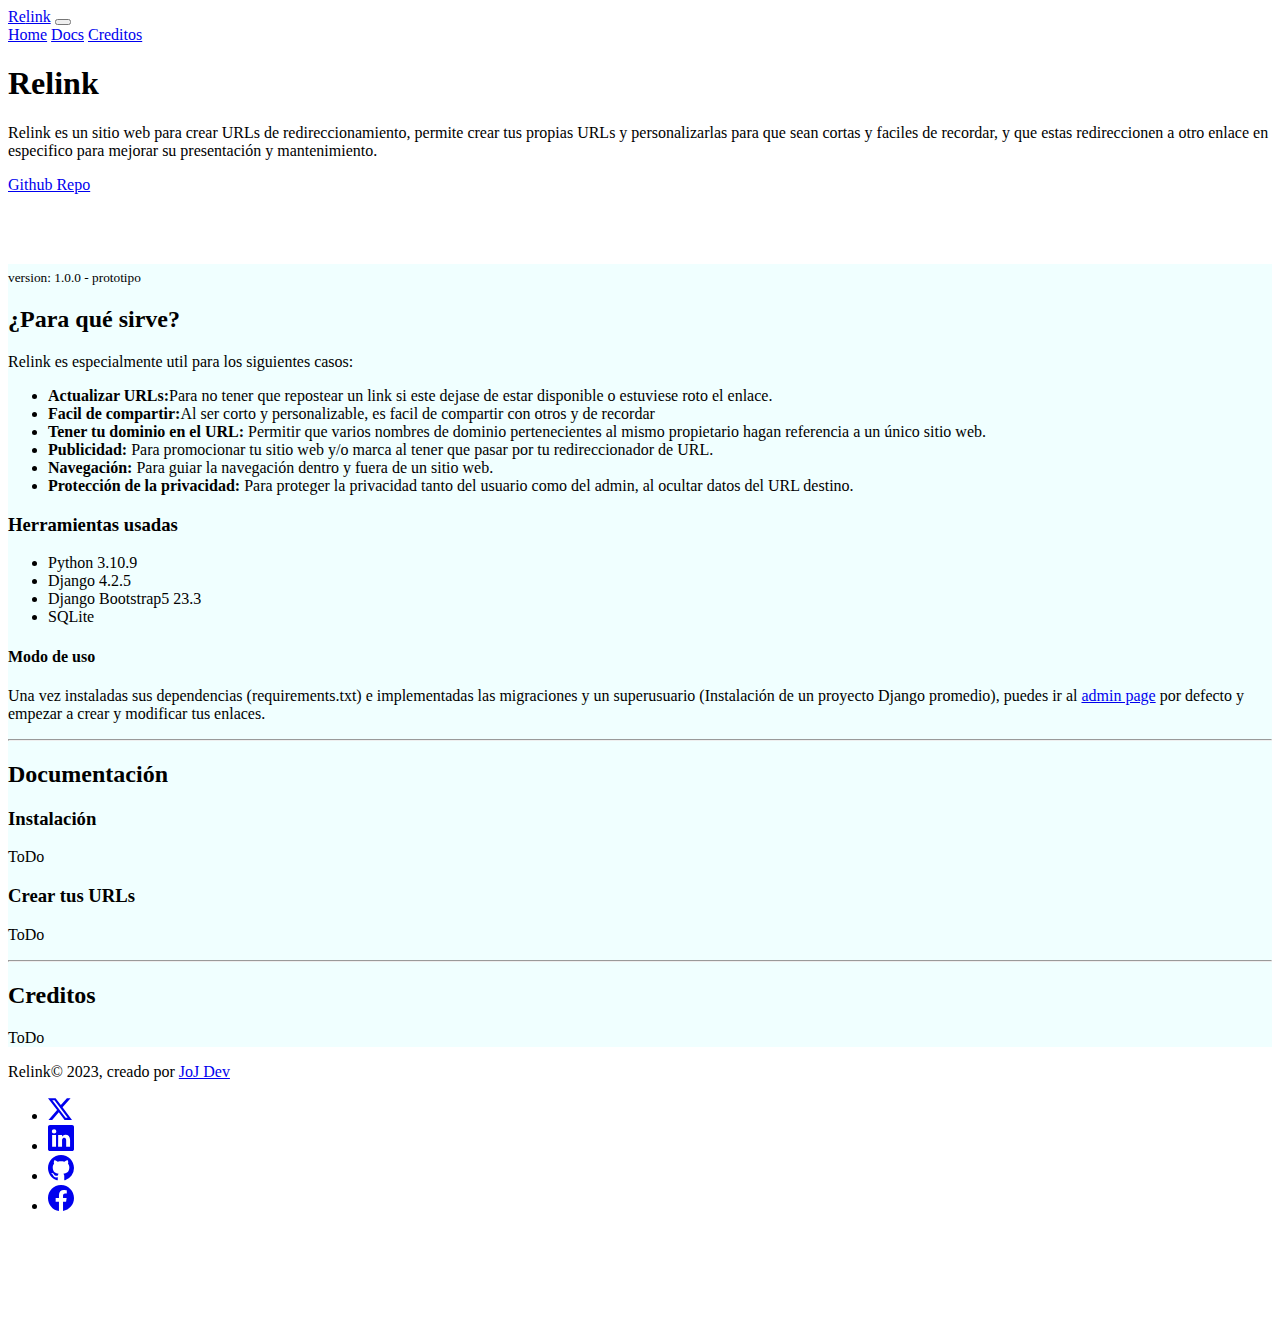
<file: relink_app/templates/relink_app/Tests_html/index.html>
<!DOCTYPE html>
<html lang="en">

<head>
  <meta charset="UTF-8" />
  <meta name="viewport" content="width=device-width, initial-scale=1.0" />
  <title>Relink - redireccionador de enlaces</title>
  <link href="https://cdn.jsdelivr.net/npm/bootstrap@5.2.3/dist/css/bootstrap.min.css" rel="stylesheet"
    integrity="sha384-rbsA2VBKQhggwzxH7pPCaAqO46MgnOM80zW1RWuH61DGLwZJEdK2Kadq2F9CUG65" crossorigin="anonymous" />
  <link rel="stylesheet" href="./../../../static/relink_app/style.css" />
</head>

<body class="position-relative">
  <header id="top" class="bg-light sticky-top">
    <nav class="navbar navbar-expand-lg bg-light">
      <div class="container-fluid align-items-baseline">
        <a class="navbar-brand justify-content-center fs-2" href="/">Re<span
            class="text-primary text-decoration-underline">link</span></a>
        <button class="navbar-toggler" type="button" data-bs-toggle="collapse" data-bs-target="#navbarNavAltMarkup"
          aria-controls="navbarNavAltMarkup" aria-expanded="false" aria-label="Toggle navigation"><span
            class="navbar-toggler-icon"></span></button>
        <div class="collapse navbar-collapse justify-content-end pe-md-4" id="navbarNavAltMarkup">
          <div class="navbar-nav">
            <a class="nav-link active" aria-current="page" href="#">Home</a>
            <a class="nav-link" href="#docs">Docs</a>
            <a class="nav-link" href="#credits">Creditos</a>
          </div>
        </div>
      </div>
    </nav>
  </header>

  <main class="container-fluid">
    <div class="px-4 pt-5 my-5 text-center border-bottom">
      <h1 class="display-4 fw-bold">Re<span class="text-primary text-decoration-underline">link</span></h1>
      <div class="col-lg-6 mx-auto">
        <p class="lead mb-4">
          Re<span class="text-primary text-decoration-underline">link</span> es un sitio web para crear URLs de
          redireccionamiento, permite crear tus propias URLs y personalizarlas para que sean cortas y faciles de
          recordar, y que estas redireccionen a otro enlace en especifico para mejorar su presentaci&oacute;n y
          mantenimiento.
        </p>
        <div class="d-grid gap-2 d-sm-flex justify-content-sm-center mb-5">
          <a href="https://github.com/JoJDev/relink" target="_blank" class="btn btn-primary btn-lg px-4 me-sm-3">Github
            Repo</a>
          <!-- <a href="" class="btn btn-outline-secondary btn-lg px-4">Docs</a> -->
        </div>
      </div>
      <div class="overflow-hidden" style="max-height: 30vh; min-height: 70px;">
        <!--     <div class="container px-5">
          <img src="bootstrap-docs.png" class="img-fluid border rounded-3 shadow-lg mb-4" alt="Example image"
            width="700" height="500" loading="lazy">
        </div>     -->
      </div>
    </div>

    <article class="container">
      <sub>version: 1.0.0 - prototipo</sub>
    </article>

    <article class="container">
      <h2 class="px-4 py-2">&iquest;Para qu&eacute; sirve&quest;</h2>
      <p>
        Re<span class="text-primary text-decoration-underline">link</span> es especialmente util para los siguientes
        casos:
      </p>
      <ul>
        <li>
          <strong>Actualizar URLs:</strong>Para no tener que repostear un link si este dejase de estar disponible o
          estuviese roto el enlace.
        </li>
        <li>
          <strong>Facil de compartir:</strong>Al ser corto y personalizable, es facil de compartir con otros y de
          recordar
        </li>
        <li>
          <strong>Tener tu dominio en el URL:</strong> Permitir que varios nombres de dominio pertenecientes al mismo
          propietario hagan referencia a un único sitio web.
        </li>
        <li>
          <strong>Publicidad:</strong> Para promocionar tu sitio web y/o marca al tener que pasar por tu redireccionador
          de URL.
        </li>
        <li>
          <strong>Navegación:</strong> Para guiar la navegación dentro y fuera de un sitio web.
        </li>
        <li>
          <strong>Protección de la privacidad:</strong> Para proteger la privacidad tanto del usuario como del admin, al
          ocultar datos del URL destino.
        </li>
      </ul>
    </article>
    <article class="container">
      <h3 class="px-4 py-2">Herramientas usadas</h3>
      <ul>
        <li>Python 3.10.9</li>
        <li>Django 4.2.5</li>
        <li>Django Bootstrap5 23.3</li>
        <li>SQLite</li>
      </ul>
      <section class="px-4 py-2">
        <h4>Modo de uso</h4>
        <p>
          Una vez instaladas sus dependencias (requirements.txt) e implementadas las migraciones y un superusuario
          (Instalaci&oacute;n de un proyecto Django promedio), puedes ir al <a href="/admin">admin page</a> por defecto
          y empezar a crear y modificar tus enlaces.
        </p>
      </section>
    </article>

    <hr />
    <article id="docs" class="container">
      <h2 class="px-4 py-2">Documentaci&oacute;n</h2>
      <section>
        <header>
          <h3>Instalaci&oacute;n</h3>
        </header>
        <p>ToDo</p>
      </section>

      <section>
        <header>
          <h3>Crear tus URLs</h3>
        </header>
        <p>ToDo</p>
      </section>
    </article>

    <hr />
    <article id="credits" class="container">
      <h2 class="px-4 py-2">Creditos</h2>
      <p>ToDo</p>
    </article>
  </main>

  <footer class="bg-dark text-bg-secondary position-absolute bottom-0 container-fluid pt-3 pt-md-3 px-3 pb-3 pb-md-4">
    <div class="d-flex flex-wrap justify-content-between align-items-center pt-3 border-top">
      <div class="col-12 col-md-4 d-flex align-items-center justify-content-center justify-content-md-start">
        <span class="mb-3 mb-md-0 text-body-secondary">Re<span
            class="text-primary text-decoration-underline">link</span>© 2023, creado por <a
            href="http://github.com/jojdev">JoJ Dev</a></span>
      </div>

      <ul class="nav col-12 col-md-4 justify-content-center justify-content-md-end list-unstyled d-flex">
        <li class="ms-3">
          <a class="text-body-secondary" href="#">
            <svg xmlns="http://www.w3.org/2000/svg" width="24" height="24" fill="currentColor" class="bi bi-twitter-x"
              viewBox="0 0 16 16">
              <path
                d="M12.6.75h2.454l-5.36 6.142L16 15.25h-4.937l-3.867-5.07-4.425 5.07H.316l5.733-6.57L0 .75h5.063l3.495 4.633L12.601.75Zm-.86 13.028h1.36L4.323 2.145H2.865l8.875 11.633Z" />
            </svg>
          </a>
        </li>
        <li class="ms-3">
          <a class="text-body-secondary" href="#">
            <svg xmlns="http://www.w3.org/2000/svg" width="26" height="26" fill="currentColor" class="bi bi-linkedin"
              viewBox="0 0 16 16">
              <path
                d="M0 1.146C0 .513.526 0 1.175 0h13.65C15.474 0 16 .513 16 1.146v13.708c0 .633-.526 1.146-1.175 1.146H1.175C.526 16 0 15.487 0 14.854V1.146zm4.943 12.248V6.169H2.542v7.225h2.401zm-1.2-8.212c.837 0 1.358-.554 1.358-1.248-.015-.709-.52-1.248-1.342-1.248-.822 0-1.359.54-1.359 1.248 0 .694.521 1.248 1.327 1.248h.016zm4.908 8.212V9.359c0-.216.016-.432.08-.586.173-.431.568-.878 1.232-.878.869 0 1.216.662 1.216 1.634v3.865h2.401V9.25c0-2.22-1.184-3.252-2.764-3.252-1.274 0-1.845.7-2.165 1.193v.025h-.016a5.54 5.54 0 0 1 .016-.025V6.169h-2.4c.03.678 0 7.225 0 7.225h2.4z" />
            </svg>
          </a>
        </li>
        <li class="ms-3">
          <a class="text-body-secondary" href="#">
            <svg xmlns="http://www.w3.org/2000/svg" width="26" height="26" fill="currentColor" class="bi bi-github"
              viewBox="0 0 16 16">
              <path
                d="M8 0C3.58 0 0 3.58 0 8c0 3.54 2.29 6.53 5.47 7.59.4.07.55-.17.55-.38 0-.19-.01-.82-.01-1.49-2.01.37-2.53-.49-2.69-.94-.09-.23-.48-.94-.82-1.13-.28-.15-.68-.52-.01-.53.63-.01 1.08.58 1.23.82.72 1.21 1.87.87 2.33.66.07-.52.28-.87.51-1.07-1.78-.2-3.64-.89-3.64-3.95 0-.87.31-1.59.82-2.15-.08-.2-.36-1.02.08-2.12 0 0 .67-.21 2.2.82.64-.18 1.32-.27 2-.27.68 0 1.36.09 2 .27 1.53-1.04 2.2-.82 2.2-.82.44 1.1.16 1.92.08 2.12.51.56.82 1.27.82 2.15 0 3.07-1.87 3.75-3.65 3.95.29.25.54.73.54 1.48 0 1.07-.01 1.93-.01 2.2 0 .21.15.46.55.38A8.012 8.012 0 0 0 16 8c0-4.42-3.58-8-8-8z" />
            </svg>
          </a>
        </li>
        <li class="ms-3">
          <a class="text-body-secondary" href="#">
            <svg xmlns="http://www.w3.org/2000/svg" width="26" height="26" fill="currentColor" class="bi bi-facebook"
              viewBox="0 0 16 16">
              <path
                d="M16 8.049c0-4.446-3.582-8.05-8-8.05C3.58 0-.002 3.603-.002 8.05c0 4.017 2.926 7.347 6.75 7.951v-5.625h-2.03V8.05H6.75V6.275c0-2.017 1.195-3.131 3.022-3.131.876 0 1.791.157 1.791.157v1.98h-1.009c-.993 0-1.303.621-1.303 1.258v1.51h2.218l-.354 2.326H9.25V16c3.824-.604 6.75-3.934 6.75-7.951z" />
            </svg>
          </a>
        </li>
      </ul>
    </div>
  </footer>
  <script src="https://cdn.jsdelivr.net/npm/bootstrap@5.2.3/dist/js/bootstrap.min.js"
    integrity="sha384-cuYeSxntonz0PPNlHhBs68uyIAVpIIOZZ5JqeqvYYIcEL727kskC66kF92t6Xl2V"
    crossorigin="anonymous"></script>
</body>

</html>
</file>
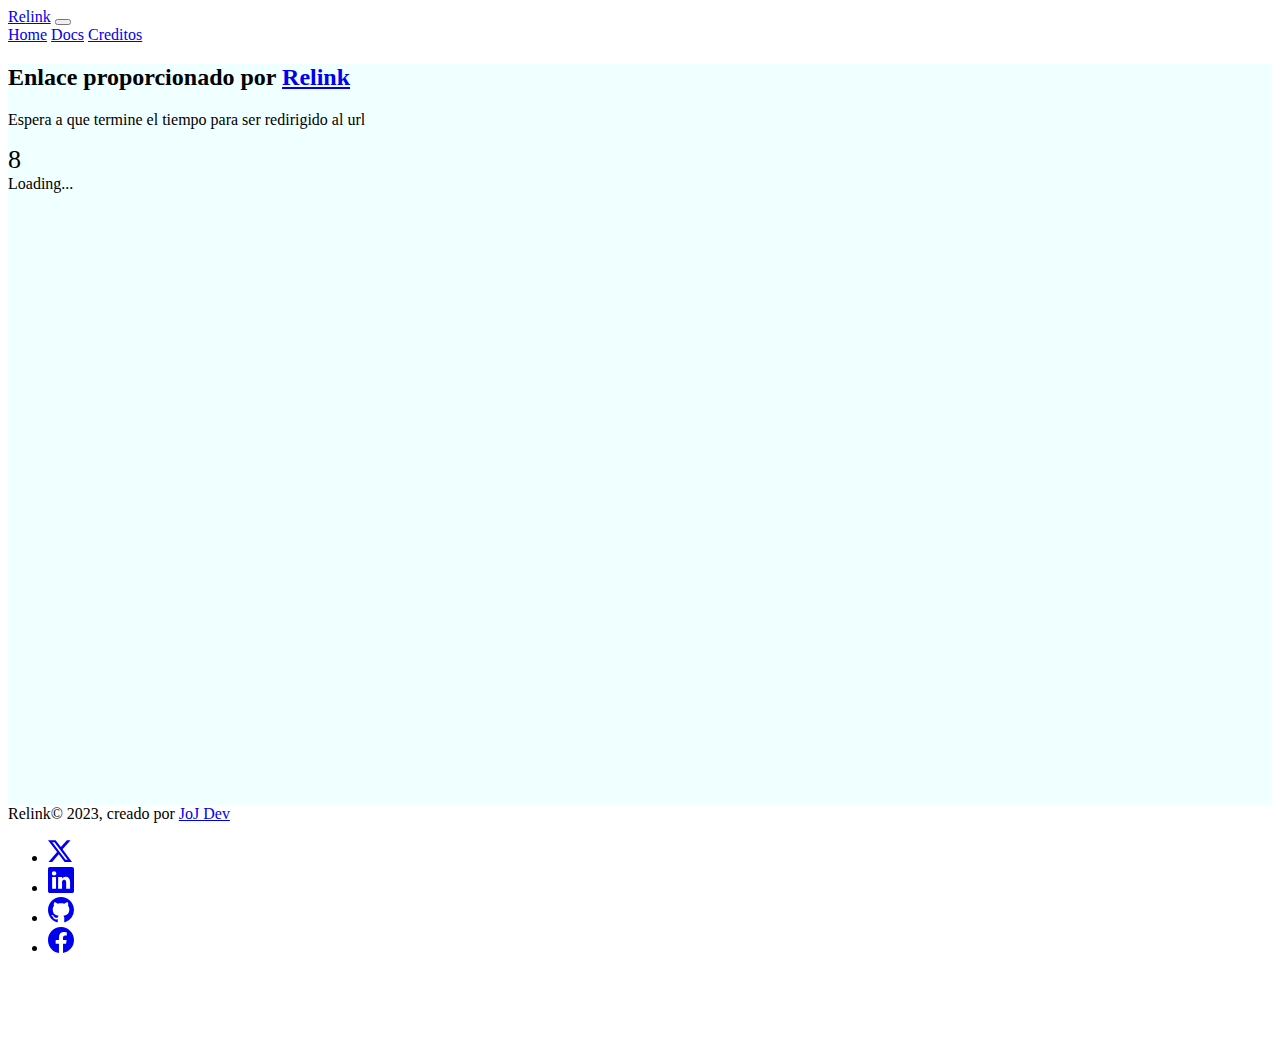
<file: relink_app/templates/relink_app/Tests_html/relink.html>
<!DOCTYPE html>
<html lang="en">

<head>
    <meta charset="UTF-8" />
    <meta name="viewport" content="width=device-width, initial-scale=1.0" />
    <title>Relink - redireccionador de enlaces</title>
    <link href="https://cdn.jsdelivr.net/npm/bootstrap@5.2.3/dist/css/bootstrap.min.css" rel="stylesheet"
        integrity="sha384-rbsA2VBKQhggwzxH7pPCaAqO46MgnOM80zW1RWuH61DGLwZJEdK2Kadq2F9CUG65" crossorigin="anonymous" />
    <link rel="stylesheet" href="./../../../static/relink_app/style.css" />
</head>

<body class="position-relative">
    <header id="top" class="bg-light">
        <nav class="navbar navbar-expand-lg bg-light">
            <div class="container-fluid align-items-baseline">
                <a class="navbar-brand justify-content-center fs-2" href="/">Re<span
                        class="text-primary text-decoration-underline">link</span></a>
                <button class="navbar-toggler" type="button" data-bs-toggle="collapse"
                    data-bs-target="#navbarNavAltMarkup" aria-controls="navbarNavAltMarkup" aria-expanded="false"
                    aria-label="Toggle navigation"><span class="navbar-toggler-icon"></span></button>
                <div class="collapse navbar-collapse justify-content-end pe-md-4" id="navbarNavAltMarkup">
                    <div class="navbar-nav">
                        <a class="nav-link active" aria-current="page" href="#">Home</a>
                        <a class="nav-link" href="#docs">Docs</a>
                        <a class="nav-link" href="#credits">Creditos</a>
                    </div>
                </div>
            </div>
        </nav>
    </header>

    <main class="container-fluid">
        <article class="container-fluid d-flex flex-column justify-content-center align-items-center text-center"
            style="min-height: calc(100vh - 75px - 84px);">
            <h2 class="my-4">Enlace proporcionado por <a href="/" class="text-dark text-decoration-none">Re<span class="text-primary text-decoration-underline">link</span></a>
            </h2>

            <p>Espera a que termine el tiempo para ser redirigido al url</p>
            <div id="containerURL" class="w-100">
                <span id="clockNum" class="position-absolute"
                    style="width: 6rem; height: 6rem; padding-top: 1em; font-size: 26px;">8</span>
                <div class="spinner-border fs-2" style="width: 6rem; height: 6rem;" role="status">
                    <span class="visually-hidden">Loading...</span>
                </div>
            </div>

        </article>
    </main>

    <footer class="bg-dark text-bg-secondary position-absolute bottom-0 container-fluid pt-3 pt-md-3 px-3 pb-3 pb-md-4">
        <div class="d-flex flex-wrap justify-content-between align-items-center pt-3 border-top">
            <div class="col-12 col-md-4 d-flex align-items-center justify-content-center justify-content-md-start">
                <span class="mb-3 mb-md-0 text-body-secondary">Re<span
                        class="text-primary text-decoration-underline">link</span>© 2023, creado por <a
                        href="http://github.com/jojdev">JoJ Dev</a></span>
            </div>

            <ul class="nav col-12 col-md-4 justify-content-center justify-content-md-end list-unstyled d-flex">
                <li class="ms-3">
                    <a class="text-body-secondary" href="#">
                        <svg xmlns="http://www.w3.org/2000/svg" width="24" height="24" fill="currentColor"
                            class="bi bi-twitter-x" viewBox="0 0 16 16">
                            <path
                                d="M12.6.75h2.454l-5.36 6.142L16 15.25h-4.937l-3.867-5.07-4.425 5.07H.316l5.733-6.57L0 .75h5.063l3.495 4.633L12.601.75Zm-.86 13.028h1.36L4.323 2.145H2.865l8.875 11.633Z" />
                        </svg>
                    </a>
                </li>
                <li class="ms-3">
                    <a class="text-body-secondary" href="#">
                        <svg xmlns="http://www.w3.org/2000/svg" width="26" height="26" fill="currentColor"
                            class="bi bi-linkedin" viewBox="0 0 16 16">
                            <path
                                d="M0 1.146C0 .513.526 0 1.175 0h13.65C15.474 0 16 .513 16 1.146v13.708c0 .633-.526 1.146-1.175 1.146H1.175C.526 16 0 15.487 0 14.854V1.146zm4.943 12.248V6.169H2.542v7.225h2.401zm-1.2-8.212c.837 0 1.358-.554 1.358-1.248-.015-.709-.52-1.248-1.342-1.248-.822 0-1.359.54-1.359 1.248 0 .694.521 1.248 1.327 1.248h.016zm4.908 8.212V9.359c0-.216.016-.432.08-.586.173-.431.568-.878 1.232-.878.869 0 1.216.662 1.216 1.634v3.865h2.401V9.25c0-2.22-1.184-3.252-2.764-3.252-1.274 0-1.845.7-2.165 1.193v.025h-.016a5.54 5.54 0 0 1 .016-.025V6.169h-2.4c.03.678 0 7.225 0 7.225h2.4z" />
                        </svg>
                    </a>
                </li>
                <li class="ms-3">
                    <a class="text-body-secondary" href="#">
                        <svg xmlns="http://www.w3.org/2000/svg" width="26" height="26" fill="currentColor"
                            class="bi bi-github" viewBox="0 0 16 16">
                            <path
                                d="M8 0C3.58 0 0 3.58 0 8c0 3.54 2.29 6.53 5.47 7.59.4.07.55-.17.55-.38 0-.19-.01-.82-.01-1.49-2.01.37-2.53-.49-2.69-.94-.09-.23-.48-.94-.82-1.13-.28-.15-.68-.52-.01-.53.63-.01 1.08.58 1.23.82.72 1.21 1.87.87 2.33.66.07-.52.28-.87.51-1.07-1.78-.2-3.64-.89-3.64-3.95 0-.87.31-1.59.82-2.15-.08-.2-.36-1.02.08-2.12 0 0 .67-.21 2.2.82.64-.18 1.32-.27 2-.27.68 0 1.36.09 2 .27 1.53-1.04 2.2-.82 2.2-.82.44 1.1.16 1.92.08 2.12.51.56.82 1.27.82 2.15 0 3.07-1.87 3.75-3.65 3.95.29.25.54.73.54 1.48 0 1.07-.01 1.93-.01 2.2 0 .21.15.46.55.38A8.012 8.012 0 0 0 16 8c0-4.42-3.58-8-8-8z" />
                        </svg>
                    </a>
                </li>
                <li class="ms-3">
                    <a class="text-body-secondary" href="#">
                        <svg xmlns="http://www.w3.org/2000/svg" width="26" height="26" fill="currentColor"
                            class="bi bi-facebook" viewBox="0 0 16 16">
                            <path
                                d="M16 8.049c0-4.446-3.582-8.05-8-8.05C3.58 0-.002 3.603-.002 8.05c0 4.017 2.926 7.347 6.75 7.951v-5.625h-2.03V8.05H6.75V6.275c0-2.017 1.195-3.131 3.022-3.131.876 0 1.791.157 1.791.157v1.98h-1.009c-.993 0-1.303.621-1.303 1.258v1.51h2.218l-.354 2.326H9.25V16c3.824-.604 6.75-3.934 6.75-7.951z" />
                        </svg>
                    </a>
                </li>
            </ul>
        </div>
    </footer>
    <script src="https://cdn.jsdelivr.net/npm/bootstrap@5.2.3/dist/js/bootstrap.min.js"
        integrity="sha384-cuYeSxntonz0PPNlHhBs68uyIAVpIIOZZ5JqeqvYYIcEL727kskC66kF92t6Xl2V"
        crossorigin="anonymous"></script>
    <script src="./../../../static/relink_app/script.js"></script>
    <script id="scriptHidden">
        const interval = setInterval(clock, 1000, "https://bootstrap-esdocu.com/docs/5.3/examples/", "enlace");
        document.getElementById("scriptHidden").remove();
    </script>
</body>

</html>
</file>
<file: relink_app/static/relink_app/style.css>
body {
    padding-bottom: 5em;
    min-height: 100vh;
}

main{
    background-color: azure;
}

main>div{
    background-color: white;
    padding: 0;
}
</file>
